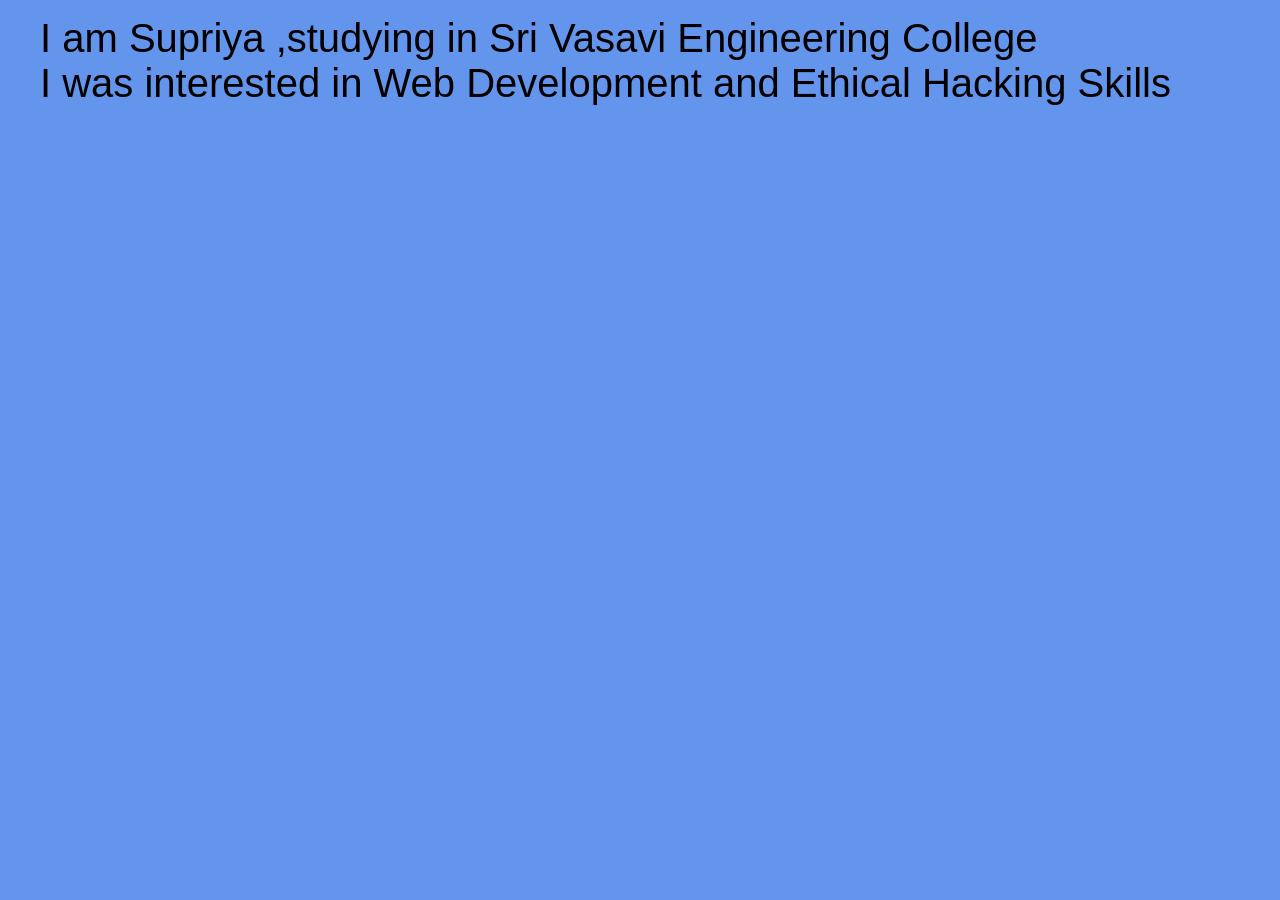
<file: about.html>
<!DOCTYPE html>
<html>
    <head>
        <meta charset="UTF-8">
        <meta name="viewport" content="width=device-width,initial-scale=1.0">
        <title>About me</title>
        <style>
            li{
                list-style: none;
            }
            body{
                margin: 0;
                padding: 0;
                box-sizing: border-box;
            }

        </style>
    </head>
    <body style="background-color:cornflowerblue;">
        <ul>
        <li style="font-family: 'Segoe UI', Tahoma, Geneva, Verdana, sans-serif; font-size: 40px;">I am Supriya ,studying in Sri Vasavi Engineering College</li>
        <li style="font-family: 'Segoe UI', Tahoma, Geneva, Verdana, sans-serif; font-size: 40px;">I was interested in Web Development and Ethical Hacking Skills</li>
        </ul>
    </body>
</html>
</file>
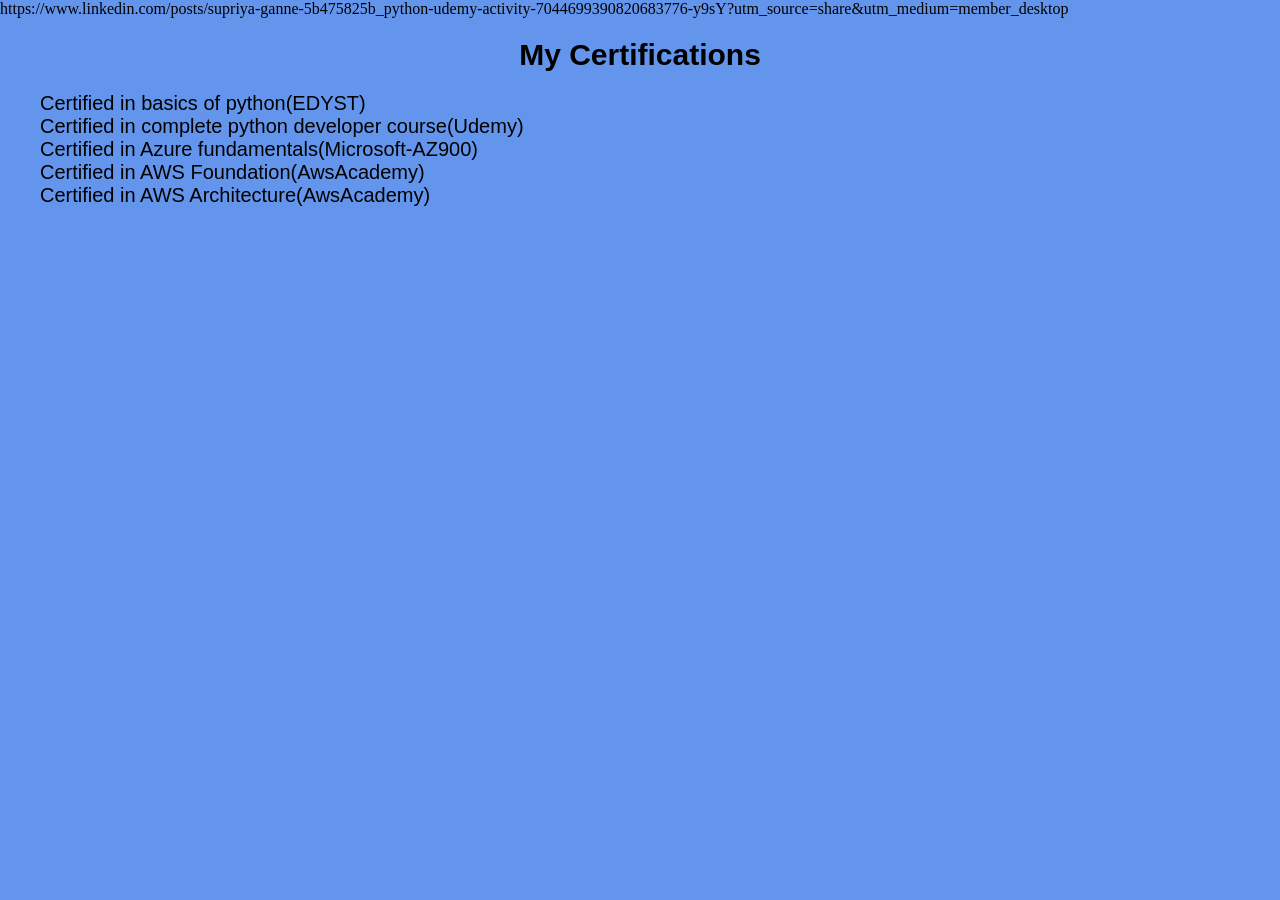
<file: cer.html>
<!DOCTYPE html>
<html>
    <head>
        <meta charset="UTF-8">
        <meta name="viewport" content="width=device-width,initial-scale=1.0">
        <title>Certifications</title>
        <style>
            li{
                list-style: none;
                font-family: 'Segoe UI', Tahoma, Geneva, Verdana, sans-serif;
                font-size: 20px;
                
            }
            body{
                margin: 0;
                padding: 0;
                box-sizing: border-box;
            }
            h1{
                text-align: center;
                font-size: 30px;
                font-family: 'Segoe UI', Tahoma, Geneva, Verdana, sans-serif;
            }
            a{
                text-decoration: none;
                color: black;
            }
            
        </style>
            
        </style>
    </head>
    https://www.linkedin.com/posts/supriya-ganne-5b475825b_python-udemy-activity-7044699390820683776-y9sY?utm_source=share&utm_medium=member_desktop
    <body style="background-color:cornflowerblue;">
        <h1>My Certifications</h1>
        <ul>
            <li><a href="https://www.linkedin.com/posts/supriya-ganne-5b475825b_python-edyst-activity-7044700022180913152-O8aw?utm_source=share&utm_medium=member_desktop">Certified in basics of python(EDYST)</a></li>
            <li><a href="https://www.linkedin.com/posts/supriya-ganne-5b475825b_python-udemy-activity-7044699390820683776-y9sY?utm_source=share&utm_medium=member_desktop">Certified in complete python developer course(Udemy)</a></li>
            <li><a href="https://www.linkedin.com/posts/supriya-ganne-5b475825b_srivasaviengineeringcollege-activity-7044693156113616896-NcOZ?utm_source=share&utm_medium=member_desktop">Certified in Azure fundamentals(Microsoft-AZ900)</a></li>
            <li><a href="https://www.linkedin.com/posts/supriya-ganne-5b475825b_aws-academy-graduate-aws-academy-cloud-activity-7056257069938589696-E_DK?utm_source=share&utm_medium=member_desktop">Certified in AWS Foundation(AwsAcademy)</a></li>
            <li><a href="https://www.linkedin.com/posts/supriya-ganne-5b475825b_aws-academy-graduate-aws-academy-cloud-activity-7056264327758024704-s0hb?utm_source=share&utm_medium=member_desktop">Certified in AWS Architecture(AwsAcademy)</a></li>
        </ul>
    </body>
</html>
</file>
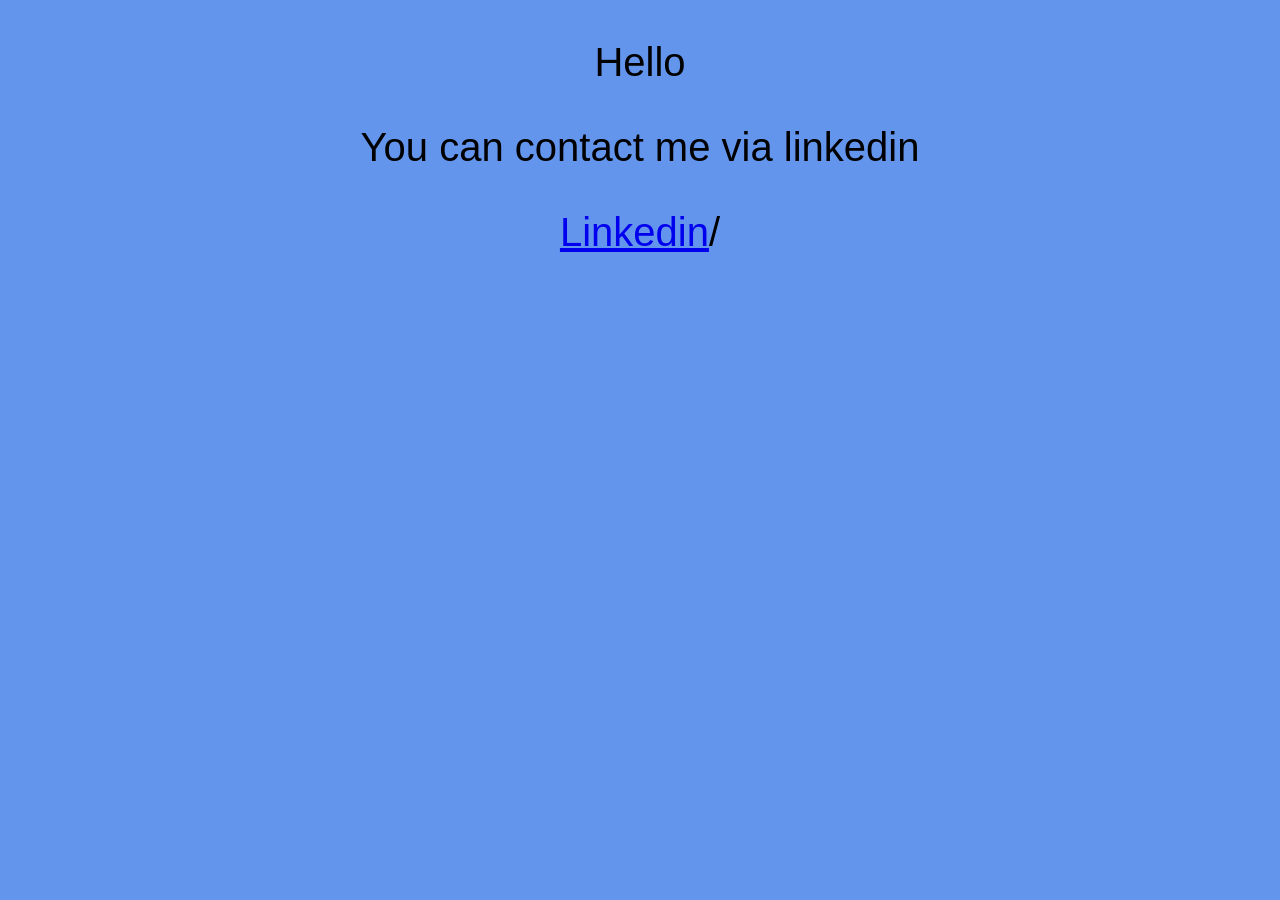
<file: contact.html>
<!DOCTYPE html>
<html>
    <head>
        <meta charset="UTF-8">
        <meta name="viewport" content="width=device-width,initial-scale=1.0">
        <title>My Contacts</title>
        <style>
            pre{
                text-align: center;
                justify-content: center;
            }

        </style>
    </head>
    <body style="background-color:cornflowerblue;">
        <Pre style="font-family: 'Segoe UI', Tahoma, Geneva, Verdana, sans-serif; font-size: 40px;">Hello</Pre>
        <pre style="font-family: 'Segoe UI', Tahoma, Geneva, Verdana, sans-serif; font-size: 40px;">You can contact me via linkedin</pre>
        <pre style="font-family: 'Segoe UI', Tahoma, Geneva, Verdana, sans-serif; font-size: 40px;"><a href="https://www.linkedin.com/in/supriya-ganne-5b475825b">Linkedin</a>/</pre>
    </body>
</html>
</file>
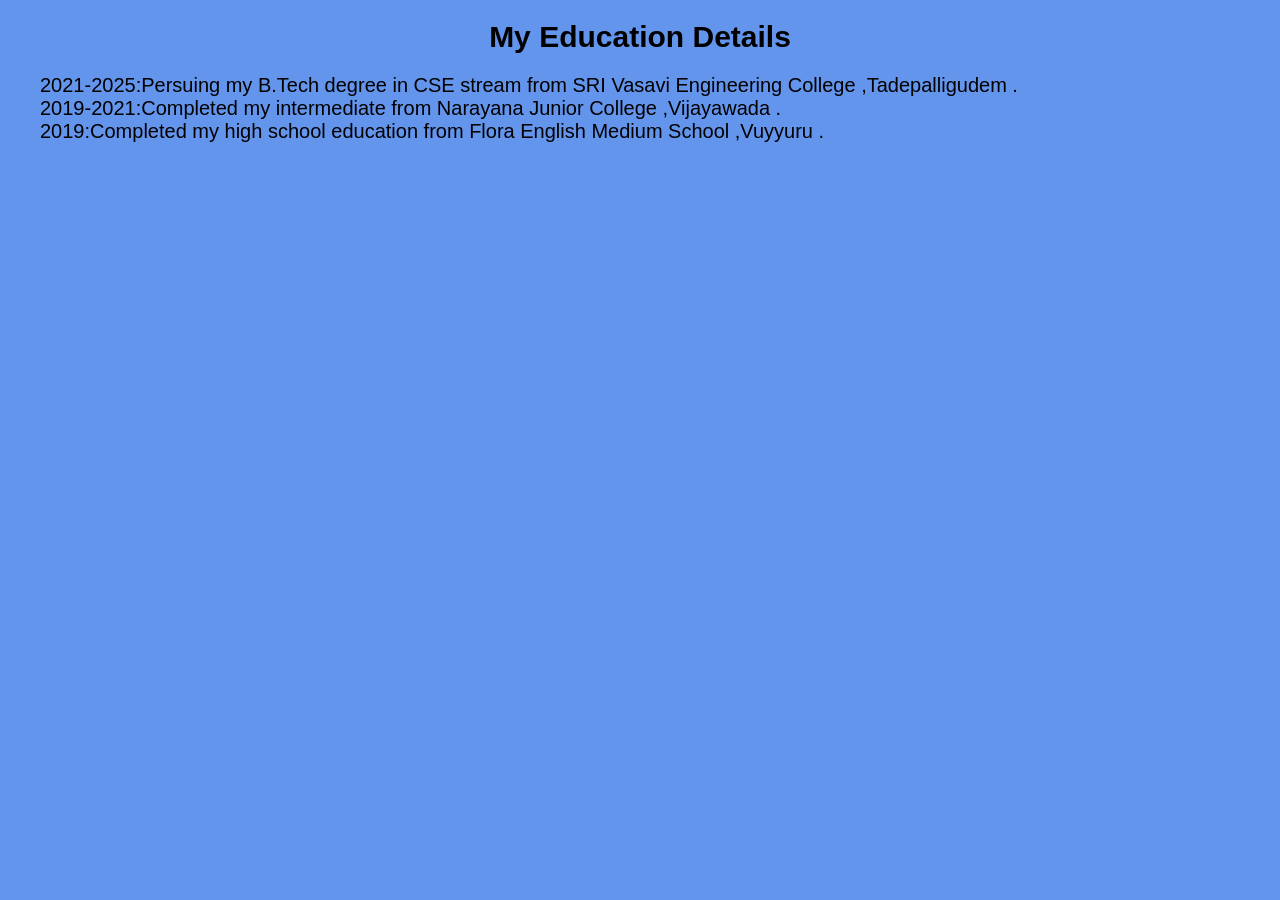
<file: edu.html>
<!DOCTYPE html>
<html>
    <head>
        <meta charset="UTF-8">
        <meta name="viewport" content="width=device-width,initial-scale=1.0">
        <title>Education Details</title>
        <style>
            li{
                list-style: none;
                font-family: 'Segoe UI', Tahoma, Geneva, Verdana, sans-serif;
                font-size: 20px;
            }
            body{
                margin: 0;
                padding: 0;
                box-sizing: border-box;
            }
            h1{
                text-align: center;
                font-size: 30px;
                font-family: 'Segoe UI', Tahoma, Geneva, Verdana, sans-serif;
            }
        
        </style>
    </head>
    <body style="background-color:cornflowerblue;">
        <h1>My Education Details</h1>
        <div>
            <ul>
                <li>2021-2025:Persuing my B.Tech degree in CSE stream from SRI Vasavi Engineering College ,Tadepalligudem .</li>
                <li>2019-2021:Completed my intermediate from Narayana Junior College ,Vijayawada .</li>
                <li>2019:Completed my high school education from Flora English Medium School ,Vuyyuru .</li>
                
            </ul>
        </div>
    </body>
</html>
</file>
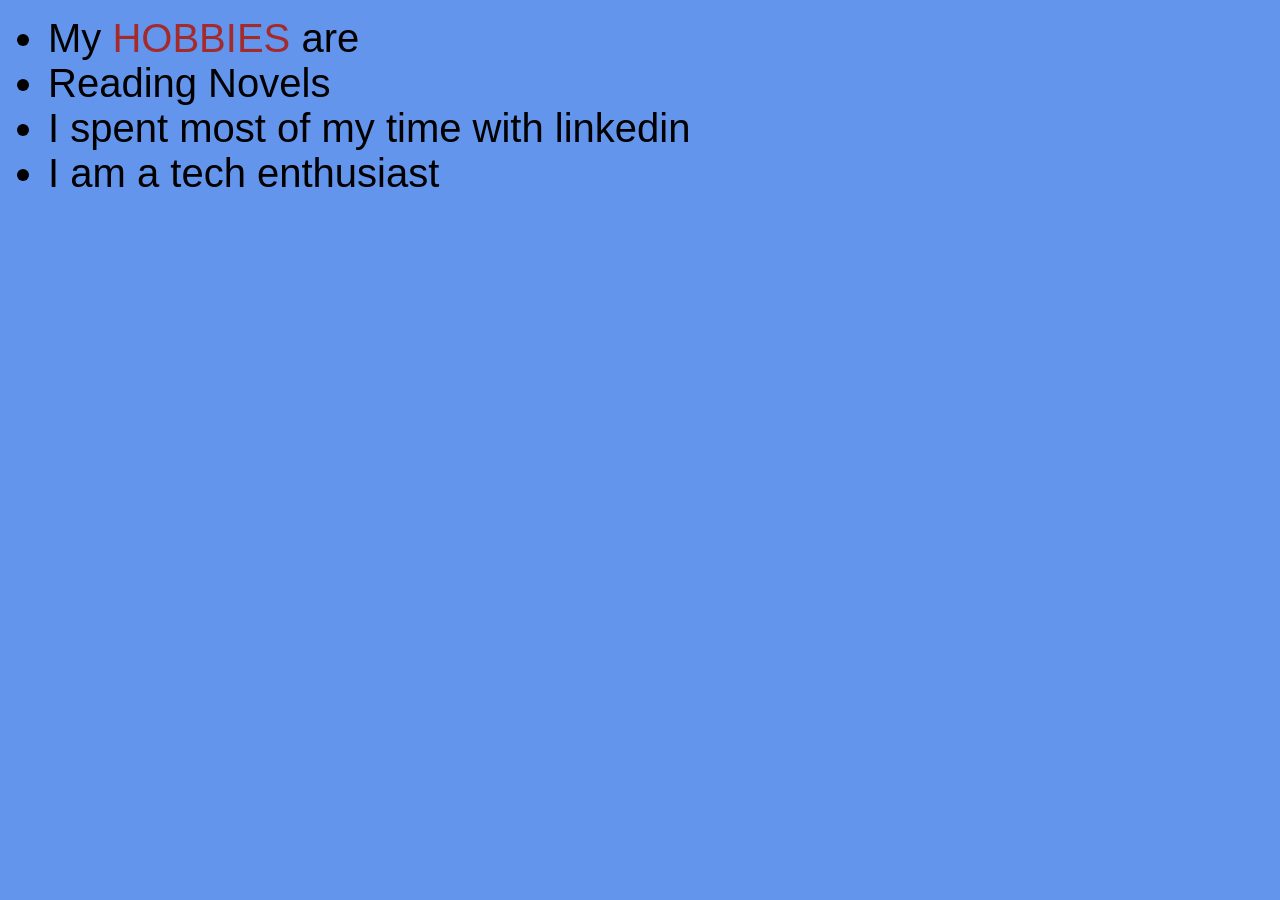
<file: hob.html>
<!DOCTYPE html>
<html>
    <head>
        <meta charset="UTF-8">
        <meta name="viewport" content="width=device-width,initial-scale=1.0">
        <title>Hobbies</title>
        <style>
            span{
                color: brown;
            }
            li{
                font-family: 'Segoe UI', Tahoma, Geneva, Verdana, sans-serif;
                font-size: 40px; 
            }
            
        </style>
    </head>
    <body style="background-color:cornflowerblue;">
        <ul>
            <li>My <span>HOBBIES</span> are </li>
            <li>Reading Novels</li>
            <li>I spent most of my time with linkedin</li>
            <li>I am a tech enthusiast</li>
        </ul>
        
    </body>
</html>
</file>
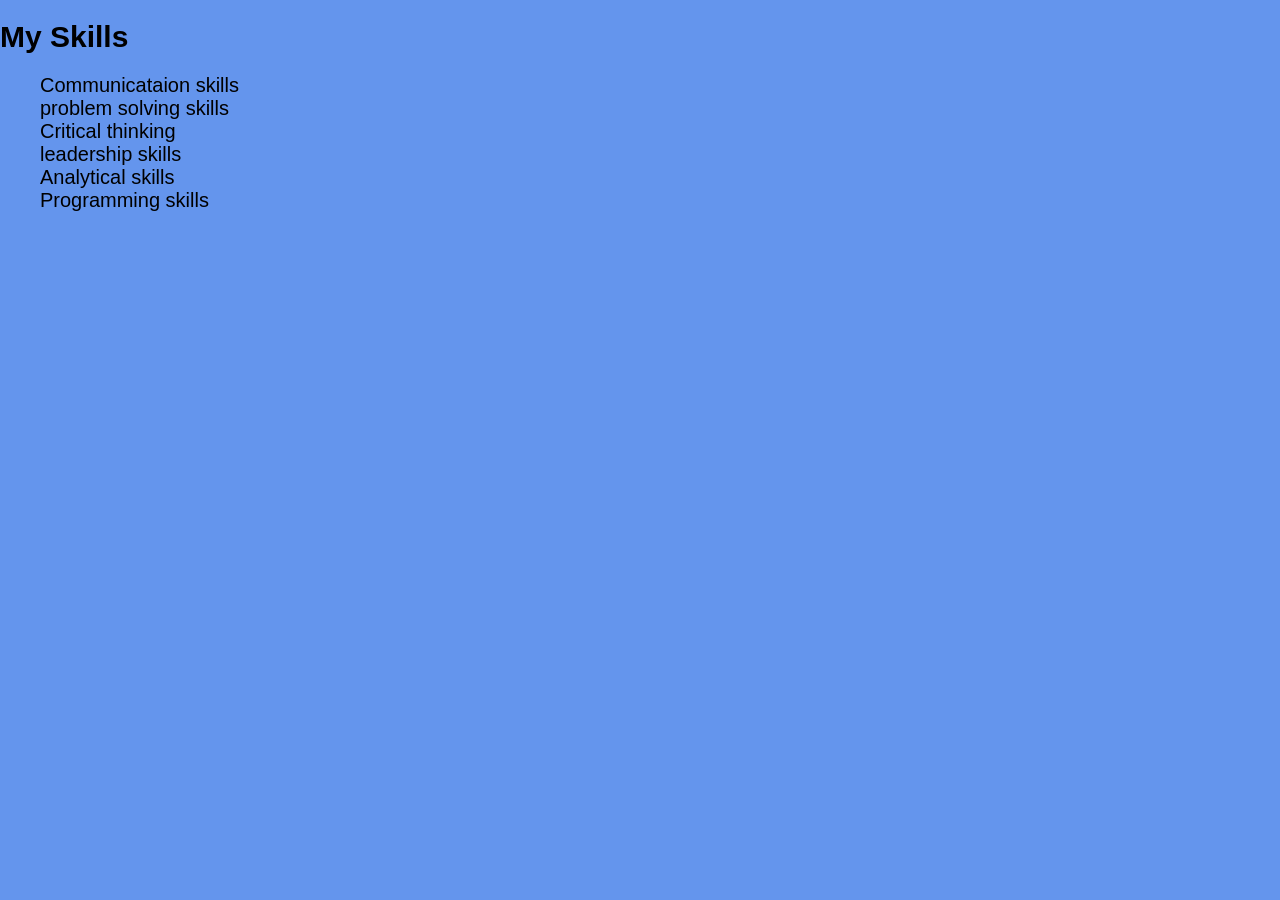
<file: sk.html>
<!DOCTYPE html>
<html>
    <head>
        <meta charset="UTF-8">
        <meta name="viewport" content="width=device-width,initial-scale=1.0">
        <title>Skills</title>
        <style>
            li{
                list-style: none;
                font-family: 'Segoe UI', Tahoma, Geneva, Verdana, sans-serif;
                font-size: 20px;
                
            }
            body{
                margin: 0;
                padding: 0;
                box-sizing: border-box;
            }
            h1{
                text-align: left;
                font-size: 30px;
                font-family: 'Segoe UI', Tahoma, Geneva, Verdana, sans-serif;
            }
            
            
        </style>
    </head>
    <body style="background-color:cornflowerblue;">
        <div>
            <h1>My Skills</h1>
            <ul>
                <li>Communicataion skills</li>
                <li>problem solving skills</li>
                <li>Critical thinking</li>
                <li>leadership skills</li>
                <li>Analytical skills</li>
                <li>Programming skills</li>
            </ul>
    </div>
    </body>
</html>
</file>
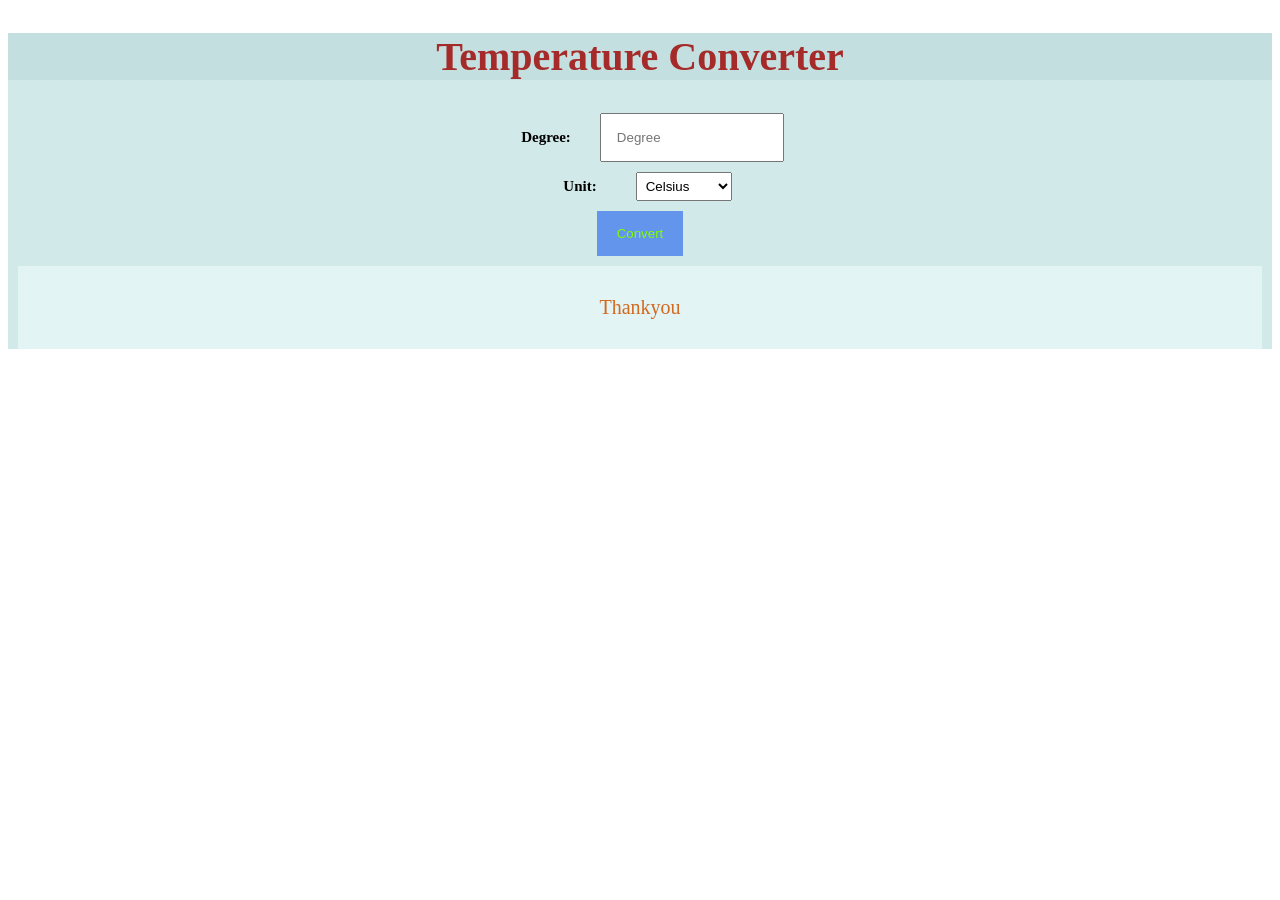
<file: tempconverter.html>
<!DOCTYPE html>
<html lang="en"> 
<head>
  <meta charset="UTF-8">
  <meta name="viewport" content="width=device-width,initial-scale=1.0">
  <title>Temperature Converter</title>
  <link rel="stylesheet" href="temp_s.css"/>
  <style>
    h2{
      font-size: 40px;
      text-align: center;
      background-color: #C4DFDF;
      color: brown;
    }
    
    button {
      padding: 15px 20px;
      background-color:cornflowerblue ;
      color:chartreuse;
      border: none;
      cursor: pointer;
    }
  </style>
</head>
<body>
  <section class="start">
    <div>
      <h2>Temperature Converter</h2>

      <label for="temp">Degree:</label>
      <input type="text" id="temp" placeholder="Degree" required>
      <br>

      <label for="u">Unit:</label>
      <select id="u">
        <option value="cel">Celsius</option>
        <option value="fah">Fahrenheit</option>
        <option value="kel">Kelvin</option>
      </select>
      <br>

      <button onclick="convertDegree()">Convert</button>
    </div>

    <div id="resultcontainer"></div>

    <script src="script.js"></script>
    <section class="end">
      <div>
        <P>Thankyou</P>
      </div>
    </section>
  </section>
 
</body>
</html>
</file>
<file: temp_s.css>
body {
    font-family: 'Times New Roman', Times, serif;
}
label{
    font-size: 15px;
    font-weight: bold;
    padding: 15px;
    margin: 10px;
    border: 10px;
}
select {
    padding: 5px;
    margin: 10px;
  }
input[type="text"] {
    padding: 15px;
    width: 150px;
  }
#result {
    font-weight: bold;
    margin-top: 10px;
  }
section label select{
    background-color: #F8E8EE; 
    margin: 0;
    padding: 25px;
    text-align: center;
    justify-content: space-between;
  
}
.start{
    background-color: #D2E9E9;
    text-align: center;
}
.end{
    background-color: #E3F4F4;
    color: chocolate;
    margin: 10px;
    padding: 10px;
    font-size: 20px;
    font-family: 'Times New Roman', Times, serif;
    text-align: center;
}
</file>
